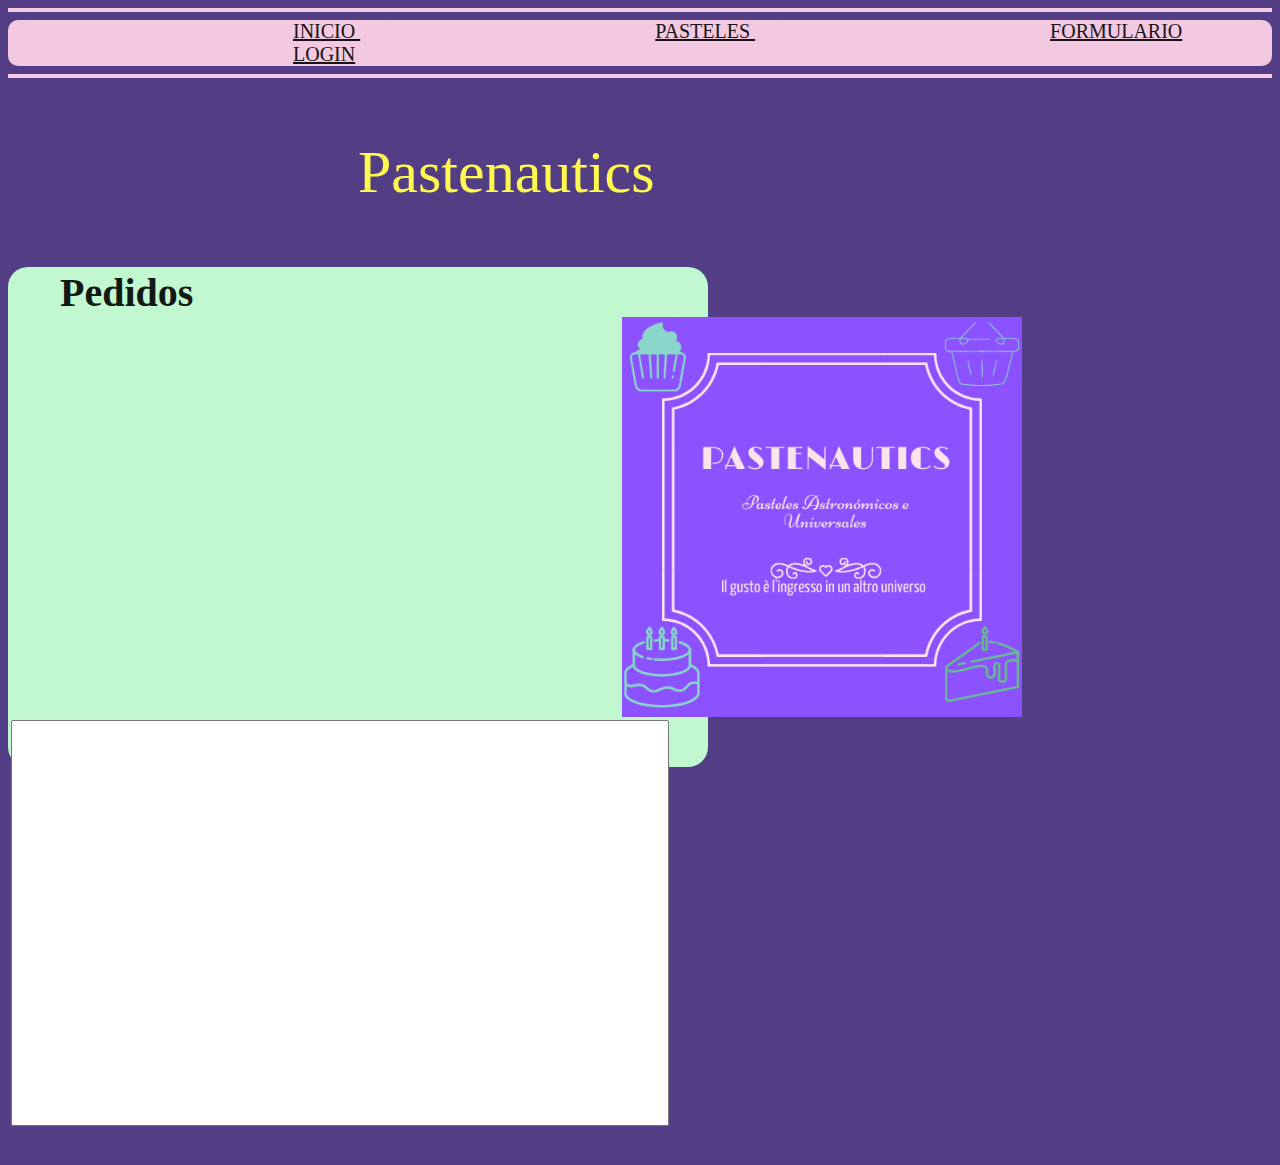
<file: Semana2/dash.html>
<!DOCTYPE html>
<html lang="en">
<head class="a">
    <meta charset="UTF-8">
    <meta http-equiv="X-UA-Compatible" content="IE=edge">
    <meta name="viewport" content="width=device-width, initial-scale=1.0">
    <title> Sabores </title>
    <link rel="stylesheet" href="./login.css">
        <hr class="hr">
        <nav>
            <ul class="ul">
                <a href="./home.html"class="nav"> INICIO </a>
                <a href="./pasteles.html" class="nav"> PASTELES </a>
                <a href="./formulario.html" class="nav"> FORMULARIO </a>
                <a href="./login.html" class="nav"> LOGIN </a>
            </ul>
        </nav>
</head>
<body class="fondo">
    <form action="">
        <div>
            <hr class="hr">
        </div>
        <div>
            <p class="tit"> Pastenautics </p>
            <img src="./Pastanautics.png" alt="Logo" class="logo">
        </div>
        <div class="div1">
            <table>
                <td class="info"> Pedidos </td>
            </table>
            <table>
                <td> <input type="text" name="usuario" id="usuario" class="campos" style="width: 650px; height: 400px;"></td>
            </table>
            <br> <br>
        </div>    
    </form>
</body>
</html>
</file>
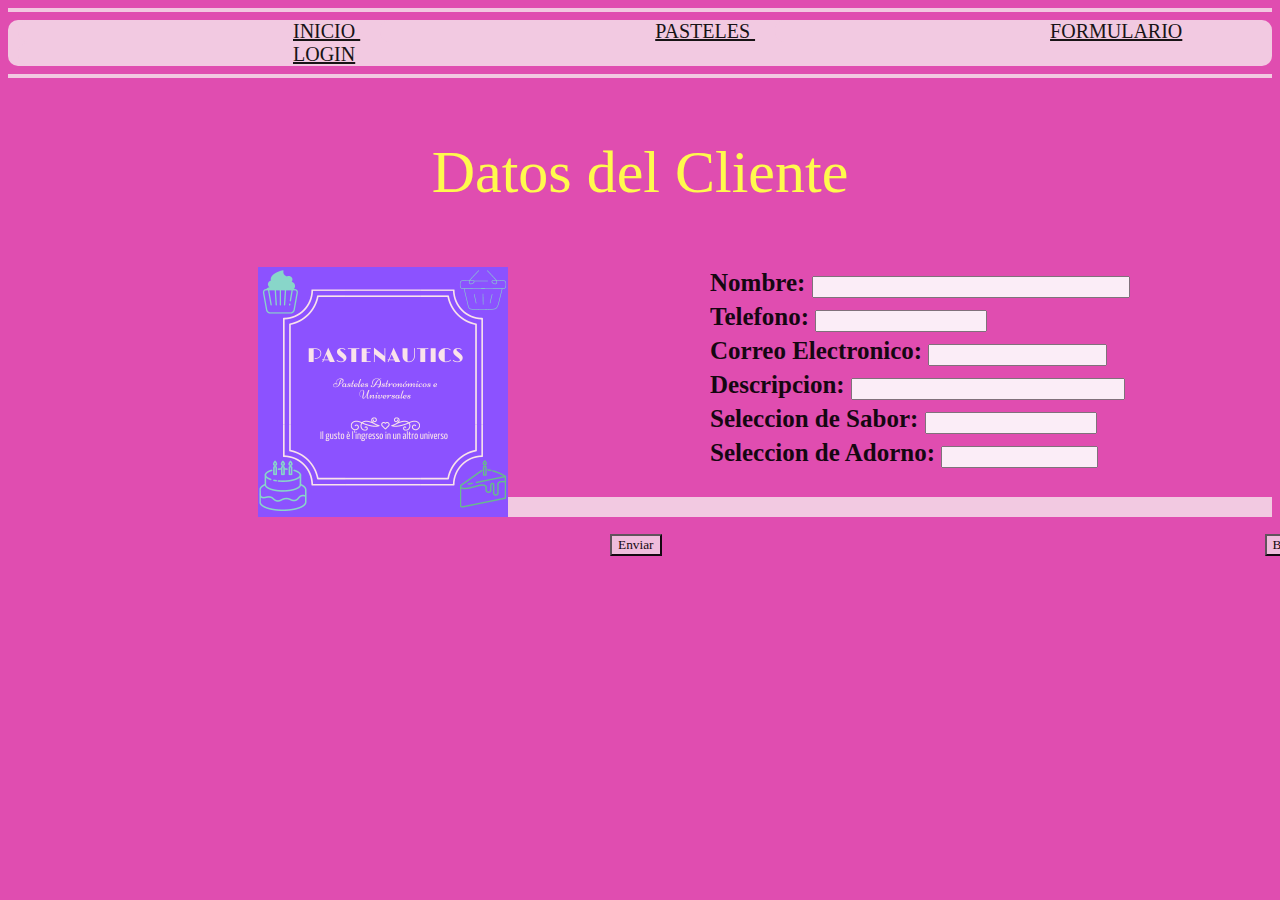
<file: Semana2/formulario.html>
<!DOCTYPE html>
<html lang="en">
<head class="a">
    <meta charset="UTF-8">
    <meta http-equiv="X-UA-Compatible" content="IE=edge">
    <meta name="viewport" content="width=device-width, initial-scale=1.0">
    <title> Sabores </title>
    <link rel="stylesheet" href="./formulario.css">
        <hr class="hr">
        <nav>
            <ul class="ul">
                <a href="./home.html"class="nav"> INICIO </a>
                <a href="./pasteles.html" class="nav"> PASTELES </a>
                <a href="./formulario.html" class="nav"> FORMULARIO </a>
                <a href="./login.html" class="nav"> LOGIN </a>
            </ul>
        </nav>
</head>
<body class="fondo">
    <div>
        <hr class="hr">
    </div>
    <form action="">
    <div>
        <p class="tit"> Datos del Cliente </p>
        <img src="./Pastanautics.png" alt="Logo" class="logo">
        <table>
            <td class="info">Nombre: <input type="text" name="nombre" id="nombre" size="40px">  </td>
        </table>
        <table>
            <td class="info">Telefono: <input type="number" name="telefono" id="telefono">  </td>
        </table>
        <table>
            <td class="info">Correo Electronico: <input type="email" name="correo" id="correo" size="21px">   </td>
        </table>
        <table>
            <td class="info">Descripcion: <input type="text" name="descripcion" id="descripcion" size="34px">  </td>
        </table>
        <table>
            <td class="info">Seleccion de Sabor: <input type="text" name="sabor" id="sabor" size="20px">  </td>
        </table>
        <table>
            <td class="info">Seleccion de Adorno: <input type="text" name="adorno" id="adorno" size="18px" >  </td>
        </table>
    </div>
    <div><br><hr class="hr2"></div>

    <div>
        <table>
            <td class="botones"><input type="submit" value="Enviar" style="background-color: #F2C9E1"></td>
            <td class="botones"><input type="reset" value="Borrar" style="background-color: #F2C9E1" ></td>
        </table>
    </div>
    </form>
</body>
</html>
</file>
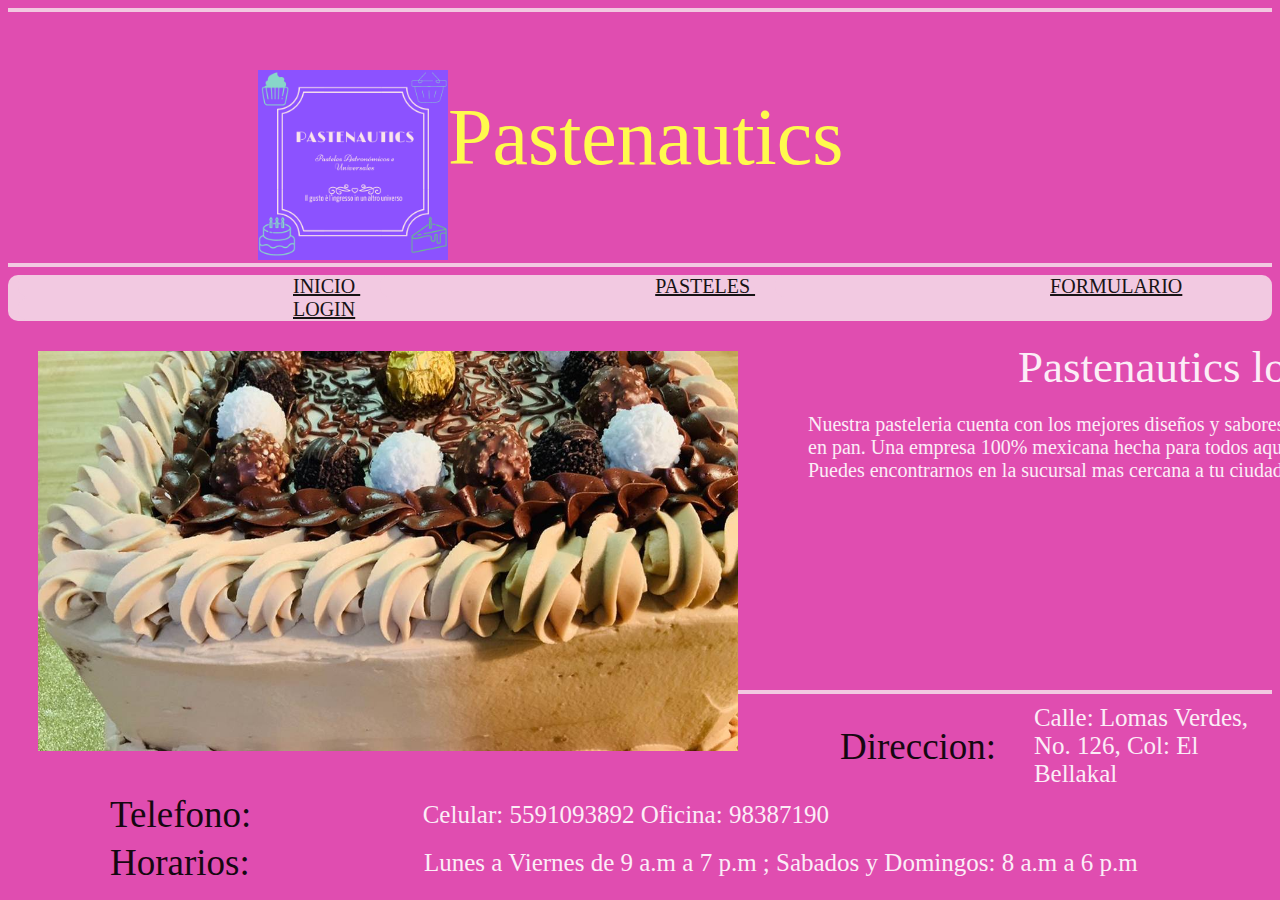
<file: Semana2/home.html>
<!DOCTYPE html>
<html lang="en">
<head class="a">
    <meta charset="UTF-8">
    <meta http-equiv="X-UA-Compatible" content="IE=edge">
    <meta name="viewport" content="width=device-width, initial-scale=1.0">
    <title> Pasteleria Pastenautics Home </title>
    <link rel="stylesheet" href="./home.css">
        
        <div>
            <hr class="hr">
            <img src="./Pastanautics.png" alt="Logo" class="logo"> 
            <p class="tit"> Pastenautics </p>
            <hr class="hr">
        </div>
        <nav>
            <ul class="ul">
                <a href="./home.html"class="nav"> INICIO </a>
                <a href="./pasteles.html" class="nav"> PASTELES </a>
                <a href="./formulario.html" class="nav"> FORMULARIO </a>
                <a href="./login.html" class="nav"> LOGIN </a>
            </ul>
        </nav>
</head>
<body class="a">
    <img src="./p1.jpg" alt="holi" class="pas">
    <p class="p1"> Pastenautics lo mejor de lo mejor </p>
    <p class="p2"> Nuestra pasteleria cuenta con los mejores diseños
        y sabores a nivel nacional no solo en pasteles si no tambien 
    <br> en pan.
        Una empresa 100% mexicana hecha para todos 
        aquellos amantes de la reposteria.
    <br> Puedes encontrarnos en la sucursal mas cercana 
        a tu ciudad, consulta el mapa.
    </p> <br><br><br><br><br><br><br><br><br><br>
    <hr class="hr">
    <table>
        <td class="info"> Direccion: </td>
        <td class="info2"> Calle: Lomas Verdes, No. 126, Col: El Bellakal </td>
    </table>

    <table>
        <td class="info">Telefono: </td>
        <td class="info2"> Celular: 5591093892   Oficina: 98387190 </td>
    </table>

    <table>
        <td class="info"> Horarios: </td>
        <td class="info2"> Lunes a Viernes de 9 a.m a 7 p.m ; Sabados y Domingos: 8 a.m a 6 p.m </td>
    </table>
    
</body>
</html>
</file>
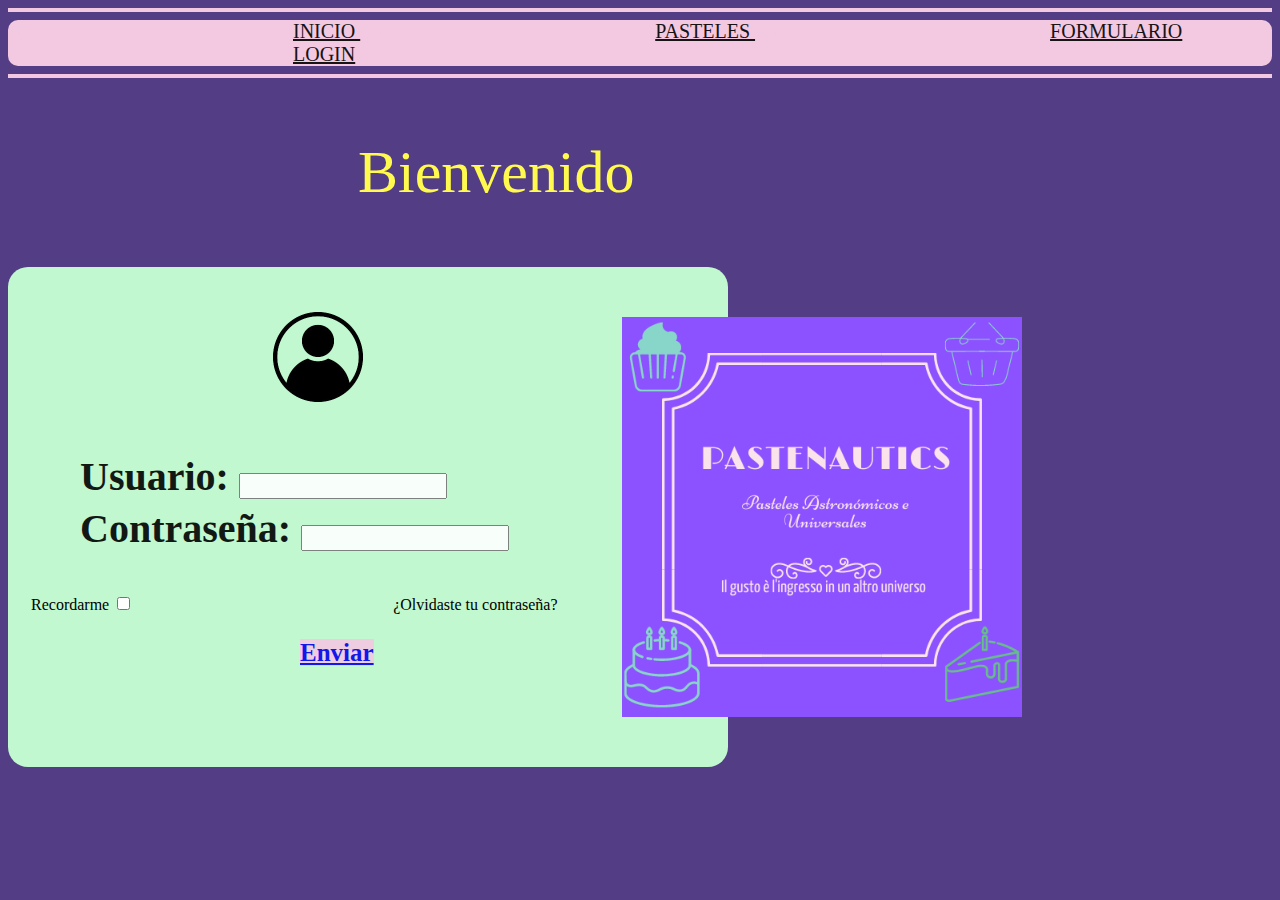
<file: Semana2/login.html>
<!DOCTYPE html>
<html lang="en">
<head class="a">
    <meta charset="UTF-8">
    <meta http-equiv="X-UA-Compatible" content="IE=edge">
    <meta name="viewport" content="width=device-width, initial-scale=1.0">
    <title> Sabores </title>
    <link rel="stylesheet" href="./login.css">
        <hr class="hr">
        <nav>
            <ul class="ul">
                <a href="./home.html"class="nav"> INICIO </a>
                <a href="./pasteles.html" class="nav"> PASTELES </a>
                <a href="./formulario.html" class="nav"> FORMULARIO </a>
                <a href="./login.html" class="nav"> LOGIN </a>
            </ul>
        </nav>
</head>
<body class="fondo">
    <form action="">
        <div>
            <hr class="hr">
        </div>
        <div>
            <p class="tit"> Bienvenido </p>
            <img src="./Pastanautics.png" alt="Logo" class="logo">
        </div>
        <div class="div1" style="padding-left: 20px;">
            <img src="./login1.png" alt="user" style="padding-left: 200px;">
            <table>
                <td class="info"> Usuario: <input type="text" name="usuario" id="usuario" class="campos"></td>
            </table>
            <table>
                <td class="info"> Contraseña: <input type="password" name="contra" id="contra" class="campos"></td>
            </table>
            <br> <br>
            <table>
                <td class="info2"> Recordarme <input type="checkbox" name="recor" id="recor"> 
                    &nbsp;&nbsp;&nbsp;&nbsp;&nbsp;&nbsp;&nbsp;&nbsp;&nbsp;&nbsp;&nbsp;&nbsp;&nbsp;&nbsp;&nbsp;&nbsp;&nbsp;
                    &nbsp;&nbsp;&nbsp;&nbsp;&nbsp;&nbsp;&nbsp;&nbsp;&nbsp;&nbsp;&nbsp;&nbsp;&nbsp;&nbsp;&nbsp;&nbsp;&nbsp;
                    &nbsp;&nbsp;&nbsp;&nbsp;&nbsp;&nbsp;&nbsp;&nbsp;&nbsp;&nbsp;&nbsp;&nbsp;&nbsp;&nbsp;&nbsp;&nbsp;&nbsp;
                    &nbsp;&nbsp;&nbsp;&nbsp;&nbsp;&nbsp;&nbsp;&nbsp;&nbsp;
                    ¿Olvidaste tu contraseña?</td>
            </table>
            <table>
                <td class="botones"> <a href="./dash.html" style="background-color: #F2C9E1;"">Enviar</a></td>
            </table>
        </div>    
    </form>
</body>
</html>
</file>
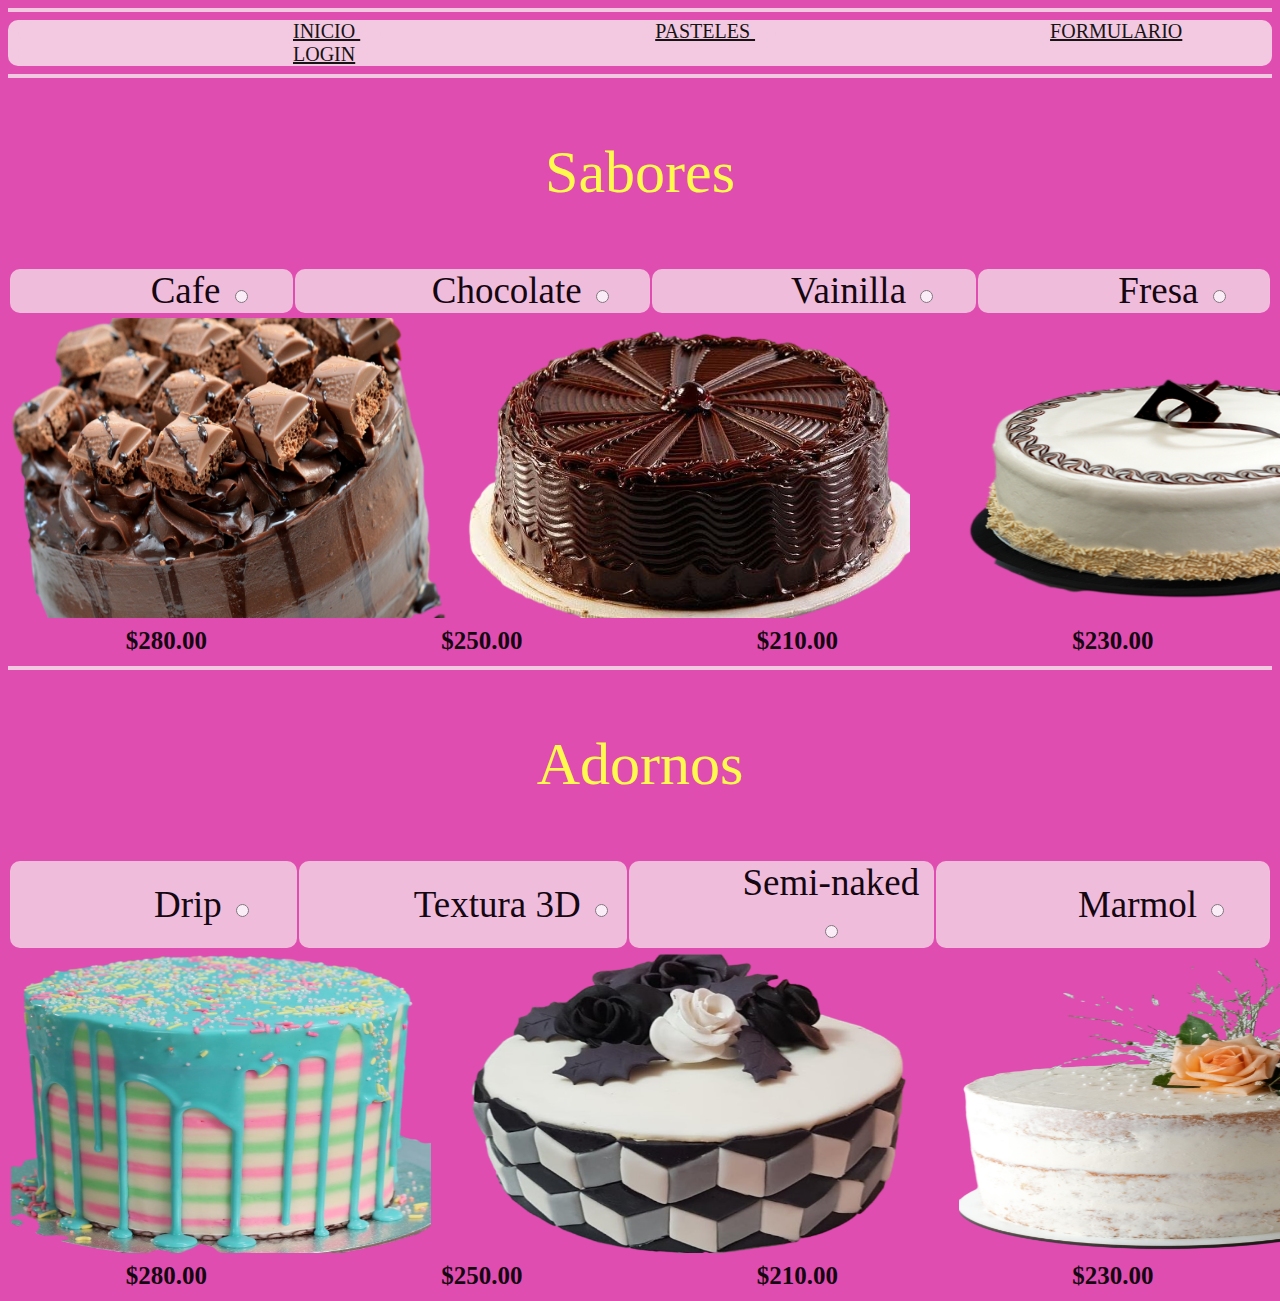
<file: Semana2/pasteles.html>
<!DOCTYPE html>
<html lang="en">
<head class="a">
    <meta charset="UTF-8">
    <meta http-equiv="X-UA-Compatible" content="IE=edge">
    <meta name="viewport" content="width=device-width, initial-scale=1.0">
    <title> Sabores </title>
    <link rel="stylesheet" href="./pasteles.css">
        <hr class="hr">
        <nav>
            <ul class="ul">
                <a href="./home.html"class="nav"> INICIO </a>
                <a href="./pasteles.html" class="nav"> PASTELES </a>
                <a href="./formulario.html" class="nav"> FORMULARIO </a>
                <a href="./login.html" class="nav"> LOGIN </a>
            </ul>
        </nav>
</head>
<body class="fondo">
    <div>
        <hr class="hr">
        <p class="tit"> Sabores </p>
    </div>
    <table>
        <td class="sabor"> Cafe <input type="radio" name="cafe"></td>
        <td class="sabor"> Chocolate <input type="radio" name="chocolate"> </td>
        <td class="sabor"> Vainilla <input type="radio" name="vainilla"> </td>
        <td class="sabor"> Fresa <input type="radio" name="fresa"> </td>
    </table>

    <table>
        <td> <img src="./cafe1.png" alt="cafe" width="435px", height="300px", style="padding-left: 0px"></td>
        <td> <img src="./choco1.png" alt="choco" width="450px", height="300px", style="padding-left: 10px"></td>
        <td> <img src="./vainilla1.png" alt="vainilla" width="450px", height="300px", style="padding-left: 40px"></td>
        <td> <img src="./fresa1.png" alt="fresa" width="450px", height="300px", style="padding-left: 30px"></td>
    </table>

    <table>
        <td class="precio"> $280.00 </td>
        <td class="precio"> $250.00 </td>
        <td class="precio"> $210.00 </td>
        <td class="precio"> $230.00 </td>
    </table>
    
    <div>
        <hr class="hr">
        <p class="tit"> Adornos </p>
    </div>
    <table>
        <td class="sabor"> Drip <input type="radio" name="cafe"></td>
        <td class="sabor"> Textura 3D <input type="radio" name="chocolate"> </td>
        <td class="sabor"> Semi-naked <input type="radio" name="vainilla"> </td>
        <td class="sabor"> Marmol <input type="radio" name="fresa"> </td>
    </table>

    <table>
        <td> <img src="./drip1.png" alt="cafe" width="420px", height="300px", style="padding-left: 0px"></td>
        <td> <img src="./3d1.png" alt="choco" width="450px", height="300px", style="padding-left: 30px"></td>
        <td> <img src="./naked1.png" alt="vainilla" width="450px", height="300px", style="padding-left: 40px"></td>
        <td> <img src="./marmol1.png" alt="fresa" width="450px", height="300px", style="padding-left: 20px"></td>
    </table>

    <table>
        <td class="precio"> $280.00 </td>
        <td class="precio"> $250.00 </td>
        <td class="precio"> $210.00 </td>
        <td class="precio"> $230.00 </td>
    </table>
</body>
</html>
</file>
<file: Semana2/login.css>
*{
    font-family: 'Rochester';
}
.fondo {
    background-color: #533E85; 
    color: #000; 
    font-family: 'Rochester', cursive;
}

.tit { 
    color: #FFFA4D; 
    font-size: 60px;
    font-family: 'Rochester', cursive;
    text-align: left;
    padding-left: 350px;
}
.nav {
    background-color: #F2C9E1; 
    color: #000; 
    font-family: 'Rochester', cursive;
    font-size: 20px;
    opacity: .9;
    width: 1365px;
    margin: 10px;
    border-radius: 10px;
    padding-left: 275px;
    text-align: justify;
}

.ul {
    list-style-type: none;
    margin: 0;
    padding: 0;
    overflow: hidden;
    background-color: #F2C9E1;
    border-radius: 10px;
    
    
}
.hr {
    border: 2px solid #F2C9E1;
}

.info{
    color: black; 
    font-weight: bolder;
    font-family: 'RobotoSlab', cursive;
    font-size: 40px;
    opacity: .9;
    padding-top: 0px;
    padding-left: 50px;
}

.info1{
    color: black; 
    font-weight: bolder;
    font-family: 'RobotoSlab', cursive;
    font-size: 10px;
    opacity: .9;
    padding-top: 0px;
    padding-left: 5200px;
}

.botones{
    color: black; 
    font-weight: bolder;
    font-family: 'RobotoSlab', cursive;
    font-size: 25px;
    opacity: .9;
    padding-top: 20px;
    padding-left: 270px;
    width: 500px;
}

.logo {
    width: 400px;
    height: 400px;
    float: right;
    padding-right: 250px;
    padding-top: 50px;
}

.div1 {
    width: 700px;
    height: 500px;
    background: #C1F8CF;
    border-radius: 20px;
}

.campos{
    width: 200px;
    height: 20px;
    text-align: justify;
}
</file>
<file: Semana2/formulario.css>
*{
    font-family: 'Rochester';
}
.fondo {
    background-color: #E04DB0; 
    color: #000; 
    font-family: 'Rochester', cursive;
}

.tit { 
    color: #FFFA4D; 
    font-size: 60px;
    font-family: 'Rochester', cursive;
    text-align: center;
}
.nav {
    background-color: #F2C9E1; 
    color: #000; 
    font-family: 'Rochester', cursive;
    font-size: 20px;
    opacity: .9;
    width: 1365px;
    margin: 10px;
    border-radius: 10px;
    padding-left: 275px;
    text-align: justify;
}

.ul {
    list-style-type: none;
    margin: 0;
    padding: 0;
    overflow: hidden;
    background-color: #F2C9E1;
    border-radius: 10px;
    
    
}
.hr {
    border: 2px solid #F2C9E1;
}

.hr2 {
    border: 10px solid #F2C9E1;
}

.sabor{
    color: black; 
    font-family: 'RobotoSlab', cursive;
    font-size: 37px;
    opacity: .9;
    width: 1365px;
    margin: 10px;
    border-radius: 10px;
    padding-top: 0px;
    text-align: center;
    padding-left: 100px;
    background-color: #F2C9E1; 
}

.info{
    color: black; 
    font-weight: bolder;
    font-family: 'RobotoSlab', cursive;
    font-size: 25px;
    opacity: .9;
    padding-top: 0px;
    padding-left: 200px;
}

.botones{
    color: black; 
    font-weight: bolder;
    font-family: 'RobotoSlab', cursive;
    font-size: 25px;
    opacity: .9;
    padding-top: 0px;
    padding-left: 600px;
}

.logo {
    width: 250px;
    height: 250px;
    float: left;
    padding-left: 250px;
    padding-top: 0px;
}
</file>
<file: Semana2/home.css>
*{
    font-family: 'Rochester';
}
.a {
    background-color: #E04DB0; 
    color: #000; 
    font-family: 'Rochester', cursive;
}

.tit { 
    color: #FFFA4D; 
    font-size: 80px;
    font-family: 'Rochester', cursive;
    padding-right: 200px;

}
.nav {
    background-color: #F2C9E1; 
    color: #000; 
    font-family: 'Rochester', cursive;
    font-size: 20px;
    opacity: .9;
    width: 1365px;
    margin: 10px;
    border-radius: 10px;
    padding-left: 275px;
    text-align: justify;
}

.logo {
    width: 190px;
    height: 190px;
    float: left;
    padding-left: 250px;
    padding-top: 50px;
}

.ul {
    list-style-type: none;
    margin: 0;
    padding: 0;
    overflow: hidden;
    background-color: #F2C9E1;
    border-radius: 10px;
    
    
}
.hr {
    border: 2px solid #F2C9E1;
}

.pas {
    width: 700px;
    height: 400px;
    float: left;
    padding-left: 30px;
    padding-top: 30px;
}

.p1 {
    color: white; 
    font-family: 'Salsa', cursive;
    font-size: 45px;
    opacity: .9;
    width: 1365px;
    margin: 10px;
    border-radius: 10px;
    padding-top: 10px;
    text-align: justify;
    padding-left: 1000px;
}

.p2 {
    color: white; 
    font-family: 'Salsa', cursive;
    font-size: 20px;
    opacity: .9;
    width: 1365px;
    margin: 10px;
    border-radius: 10px;
    padding: 10px;
    text-align: justify;
    padding-left: 790px;
}

.info{
    color: black; 
    font-family: 'RobotoSlab', cursive;
    font-size: 37px;
    opacity: .9;
    width: 1365px;
    margin: 10px;
    border-radius: 10px;
    padding-top: 0px;
    text-align: justify;
    padding-left: 100px;
}

.info2{
    color: white; 
    font-family: 'RobotoSlab', cursive;
    font-size: 25px;
    opacity: .9;
    width: 5365px;
    padding-top: 0px;
    padding-left: 0px;
}
</file>
<file: Semana2/pasteles.css>
*{
    font-family: 'Rochester';
}
.fondo {
    background-color: #E04DB0; 
    color: #000; 
    font-family: 'Rochester', cursive;
}

.tit { 
    color: #FFFA4D; 
    font-size: 60px;
    font-family: 'Rochester', cursive;
    text-align: center;
}
.nav {
    background-color: #F2C9E1; 
    color: #000; 
    font-family: 'Rochester', cursive;
    font-size: 20px;
    opacity: .9;
    width: 1365px;
    margin: 10px;
    border-radius: 10px;
    padding-left: 275px;
    text-align: justify;
}

.ul {
    list-style-type: none;
    margin: 0;
    padding: 0;
    overflow: hidden;
    background-color: #F2C9E1;
    border-radius: 10px;
    
    
}
.hr {
    border: 2px solid #F2C9E1;
}

.sabor{
    color: black; 
    font-family: 'RobotoSlab', cursive;
    font-size: 37px;
    opacity: .9;
    width: 1365px;
    margin: 10px;
    border-radius: 10px;
    padding-top: 0px;
    text-align: center;
    padding-left: 100px;
    background-color: #F2C9E1; 
}

.precio{
    color: black; 
    font-weight: bolder;
    font-family: 'RobotoSlab', cursive;
    font-size: 25px;
    opacity: .9;
    width: 5365px;
    padding-top: 0px;
    padding-left: 0px;
    text-align: center;
}
</file>
